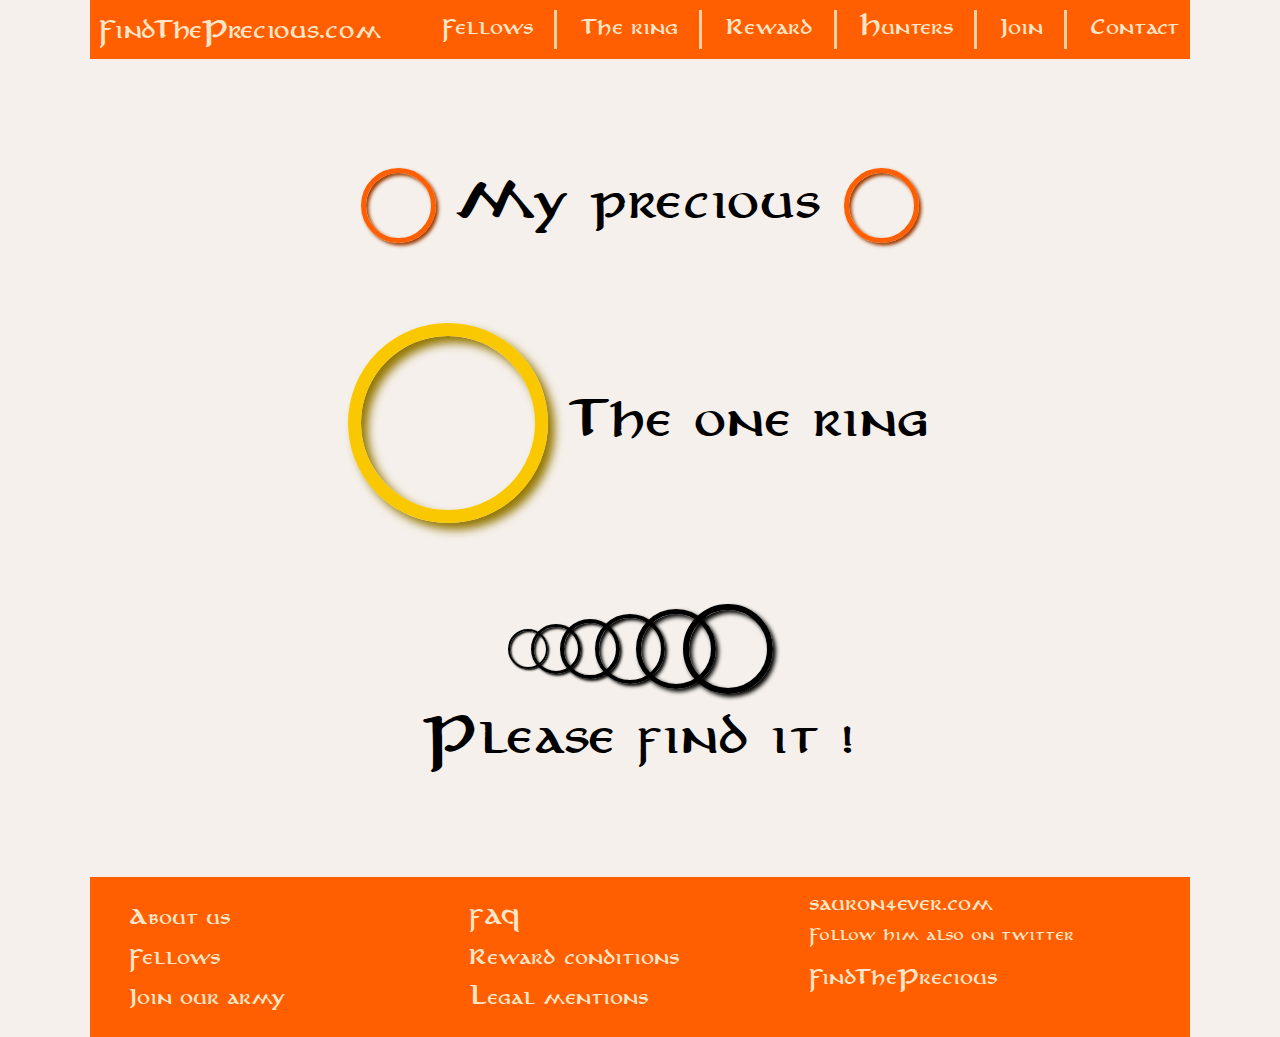
<file: precious.html>
<!DOCTYPE html>
<html lang="en">
    <head>
        <meta charset="UTF-8">
        <title>Find the precious!</title>
        <link rel="stylesheet" href="style.css">
    </head>
    <body>
        <header>
            <nav>
                <ul>
                    <li id ="FTP">FindThePrecious.com</li>
                    <li class="menu li-border">Fellows</li>
                    <li class="menu li-border">The ring</li>
                    <li class="menu li-border">Reward</li>
                    <li class="menu li-border">Hunters</li>
                    <li class="menu li-border">Join</li>
                    <li class="menu">Contact</li>
                </ul>
            </nav>
        </header>
        <main>
                <div><span class="orange-ring"></span> My precious <span class="orange-ring"></span></div>
                <div class="the-one"><span class="yellow-ring"> </span> The one ring</div>
                <div>
                    <span class="black-ring"></span>
                    <span class="black-ring"></span>
                    <span class="black-ring"></span>
                    <span class="black-ring"></span>
                    <span class="black-ring"></span>
                    <span class="black-ring"></span>
                </div>
                <div>Please find it !</div>
        </main>

        <!-- <img src="integration_precious_scss.png" alt=""> -->
        
        <footer>
            <div class="div1">About us</div>
            <div class="div2">Fellows</div>
            <div class="div3">Join our army</div>
            <div class="div4">FAQ</div>
            <div class="div5">Reward conditions</div>
            <div class="div6"> Legal mentions</div>
            <div class="div7">sauron4ever.com<div id="follow-twitter">Follow him also on twitter</div></div>
            <div class="div8">FindThePrecious</div>
        </footer>
    </body>
</html>
</file>
<file: style.css>
* {
  box-sizing: border-box;
  text-align: center;
  margin: 0;
  padding: 0;
}

@font-face {
  font-family: 'tolkien_style';
  src: url("anirb___.ttf") format("truetype");
}

html {
  width: 1100px;
  margin: 0 auto;
}

body {
  background: #f5f0eb;
  margin: 0;
  font-family: "tolkien_style", sans-serif;
}

nav {
  background: #ff5f01;
  color: #ffe6c8;
  padding: 10px;
}

nav ul {
  list-style: none;
  display: flex;
  flex-direction: row;
  justify-content: space-between;
}

.li-border {
  padding-right: 20px;
  border-right: 3px solid #FBD1A3;
}

#FTP {
  font-size: 1.2rem;
  flex-grow: 0.2;
  text-align: left;
}

main {
  width: 100%;
  font-size: 2.5rem;
  padding: 100px;
}

.the-one {
  margin: 80px auto;
}

.orange-ring {
  display: inline-block;
  vertical-align: middle;
  width: 75px;
  height: 75px;
  border: 5px solid #ff5f01;
  border-radius: 50%;
  box-shadow: 2.5px 2.5px 3.75px 0 #9a3900, inset 2.5px 2.5px 3.75px 0 #9a3900;
}

.yellow-ring {
  display: inline-block;
  vertical-align: middle;
  width: 200px;
  height: 200px;
  border: 13.33333px solid #fac801;
  border-radius: 50%;
  box-shadow: 6.66667px 6.66667px 10px 0 #947701, inset 6.66667px 6.66667px 10px 0 #947701;
}

.black-ring:nth-child(1) {
  display: inline-block;
  vertical-align: middle;
  width: 40px;
  height: 40px;
  border: 2.66667px solid black;
  border-radius: 50%;
  box-shadow: 1.33333px 1.33333px 2px 0 black, inset 1.33333px 1.33333px 2px 0 black;
}

.black-ring:nth-child(2) {
  display: inline-block;
  vertical-align: middle;
  width: 50px;
  height: 50px;
  border: 3.33333px solid black;
  border-radius: 50%;
  box-shadow: 1.66667px 1.66667px 2.5px 0 black, inset 1.66667px 1.66667px 2.5px 0 black;
  margin-left: -38px;
}

.black-ring:nth-child(3) {
  display: inline-block;
  vertical-align: middle;
  width: 60px;
  height: 60px;
  border: 4px solid black;
  border-radius: 50%;
  box-shadow: 2px 2px 3px 0 black, inset 2px 2px 3px 0 black;
  margin-left: -42px;
}

.black-ring:nth-child(4) {
  display: inline-block;
  vertical-align: middle;
  width: 70px;
  height: 70px;
  border: 4.66667px solid black;
  border-radius: 50%;
  box-shadow: 2.33333px 2.33333px 3.5px 0 black, inset 2.33333px 2.33333px 3.5px 0 black;
  margin-left: -46px;
}

.black-ring:nth-child(5) {
  display: inline-block;
  vertical-align: middle;
  width: 80px;
  height: 80px;
  border: 5.33333px solid black;
  border-radius: 50%;
  box-shadow: 2.66667px 2.66667px 4px 0 black, inset 2.66667px 2.66667px 4px 0 black;
  margin-left: -50px;
}

.black-ring:nth-child(6) {
  display: inline-block;
  vertical-align: middle;
  width: 90px;
  height: 90px;
  border: 6px solid black;
  border-radius: 50%;
  box-shadow: 3px 3px 4.5px 0 black, inset 3px 3px 4.5px 0 black;
  margin-left: -54px;
}

footer {
  background: #ff5f01;
  color: #ffe6c8;
  display: grid;
  grid-template-columns: repeat(3, 1fr);
  grid-template-rows: repeat(3, 40px);
  grid-column-gap: 0px;
  grid-row-gap: 0px;
  grid-template-areas: "A D G" "B E H" "C F H";
  padding: 20px 40px;
}

footer > div {
  text-align: left;
  align-self: center;
}

.div1 {
  grid-area: A;
}

.div2 {
  grid-area: B;
}

.div3 {
  grid-area: C;
}

.div4 {
  grid-area: D;
}

.div5 {
  grid-area: E;
}

.div6 {
  grid-area: F;
}

.div7 {
  grid-area: G;
}

.div8 {
  grid-area: H;
}

#follow-twitter {
  font-size: 0.8rem;
  text-align: left;
}
/*# sourceMappingURL=style.css.map */
</file>
